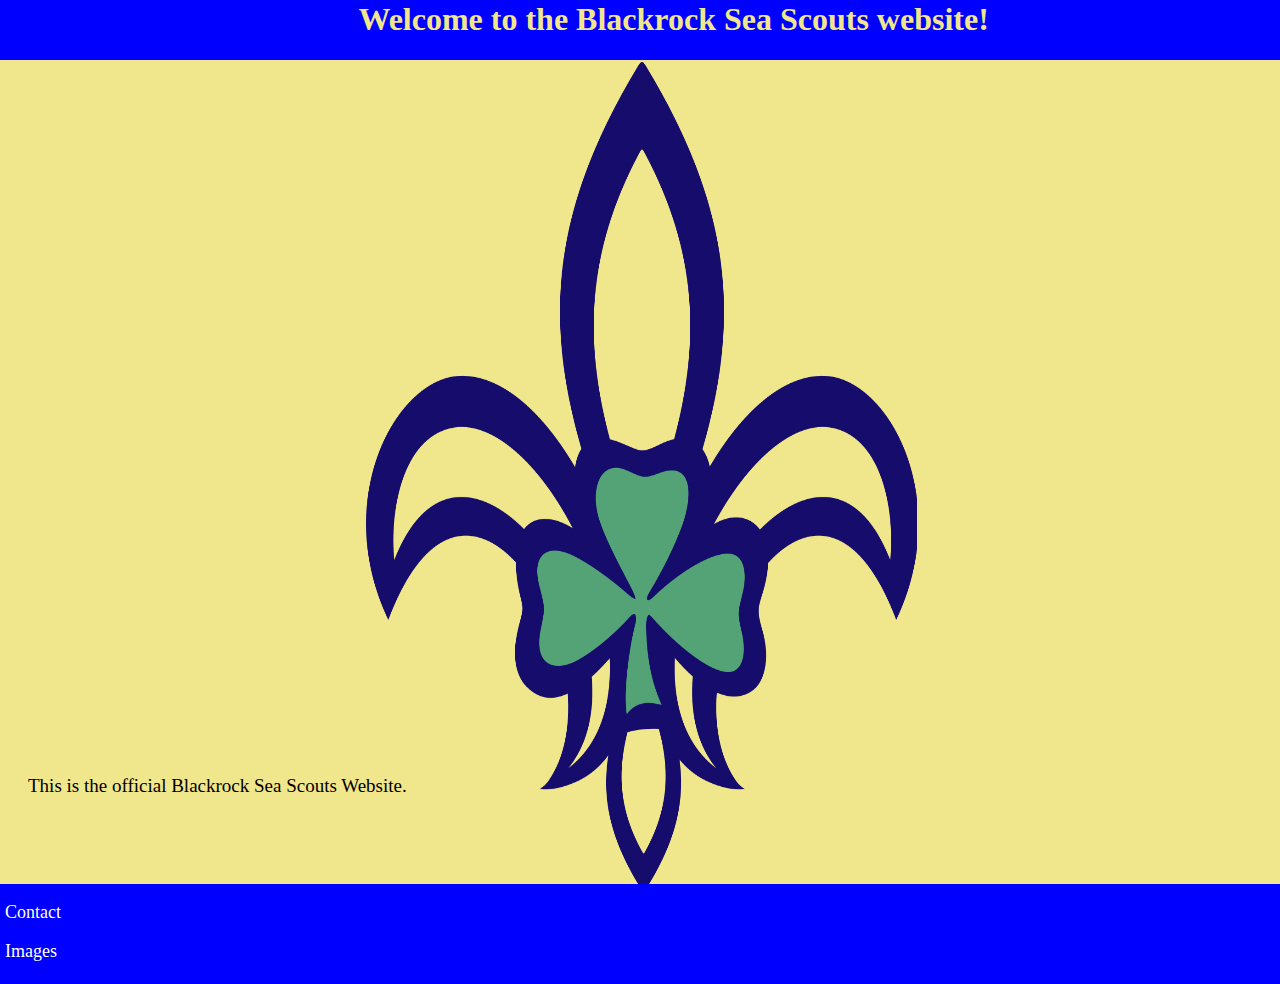
<file: scouts website/index.html>
<!DOCTYPE html>

<head>
    <title>2nd Louth Blackrock Sea Scouts group</title>
    <meta charset="UTF-8">
    <meta name="keywords" content="HTML, CSS, JavaScript, Sea, Scouts, Blackrock, Dundalk, Co.Louth, Louth, blackrock sea scouts ">
    <meta name="author" content="Michal Ciura">
    <meta name="viewport" content="width=device-width, initial-scale=1.0">
    <meta name="description" content="Blackrock Sea Scouts Blackrock Dundalk Co.Louth Ireland">
    <meta http-equiv="content-language" content="en-gb">
    <link rel="stylesheet" href="styling/index.css">
    <link rel="icon" href="images/scouts_logo.png">
</head>

<body>
    <div class="navbar">
        <a href="gallery.html" class="first">Gallery
        </a>
        <a href="/contact.html" class="second">
            Contact</a>
        <h1 class="khaki-centered">
            Welcome to the Blackrock Sea Scouts website!</h1>
    </div>
    <br>
    <br>
    <br>
    <img class="backImage" src="images/scouts_logo.png">
    <br>
    <br>
    <br>
    <p class="absolute main_text show-on-scroll">
        This is the official Blackrock Sea Scouts Website.
    </p>
    <div class="footer">
        <br>
        <a href="/contact.html">Contact</a>
        <br>
        <br>
        <a href="/images.html">Images</a>
    </div>
</body>
</file>
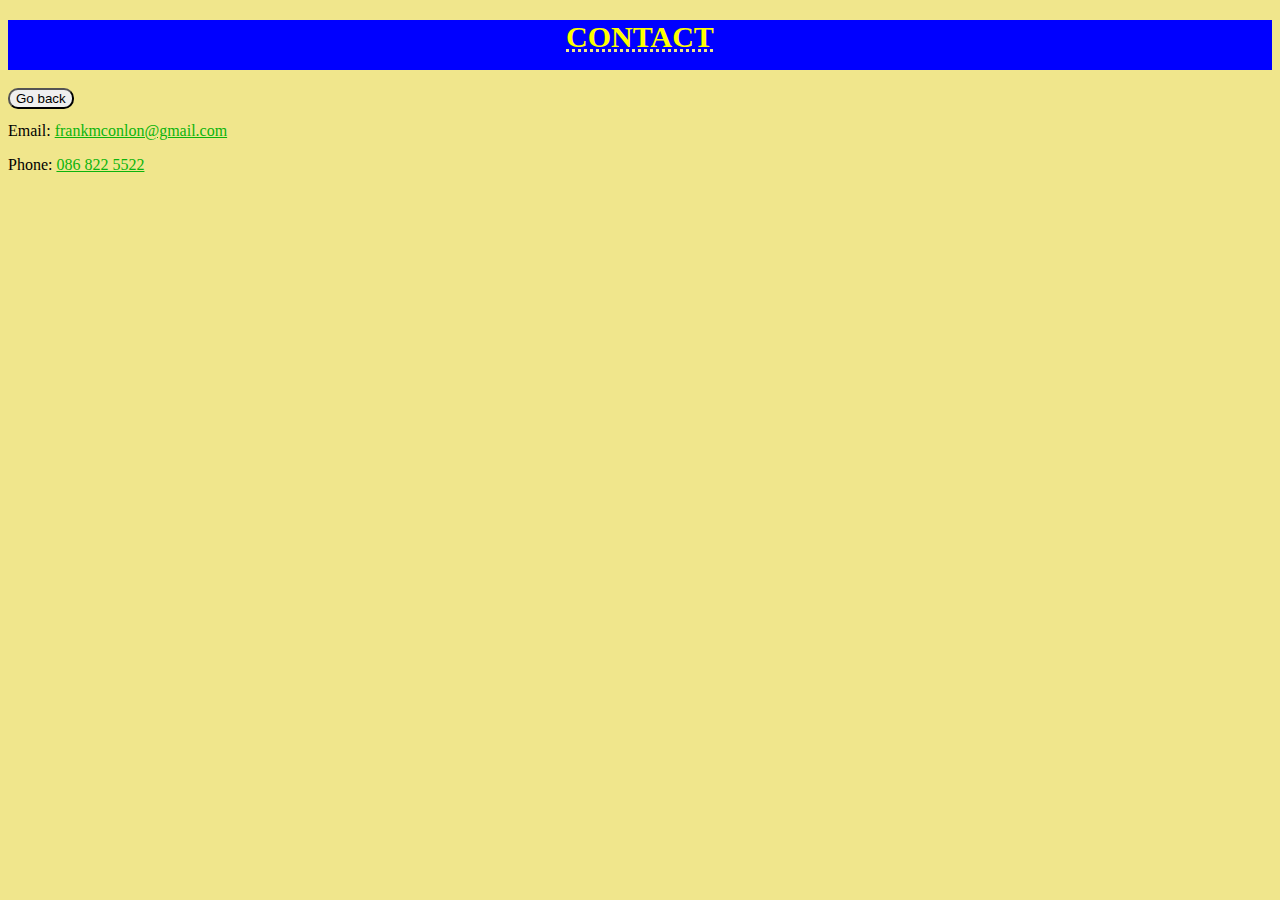
<file: scouts website/contact.html>
<!DOCTYPE html>

<head>
    <title>"Blackrock Sea Scouts, Co.Louth"</title>
    <meta charset="UTF-8">
    <meta name="keywords" content="HTML, CSS, JavaScript, Sea, Scouts, Blackrock, Dundalk, Co.Louth, Louth, blackrock sea scouts ">
    <meta name="author" content="Michal Ciura">
    <meta name="viewport" content="width=device-width, initial-scale=5.0">
    <meta name="description" content="Blackrock Sea Scouts Blackrock Dundalk Co.Louth Ireland">
    <meta http-equiv="content-language" content="en-gb">
    <link rel="stylesheet" href="styling/contact.css">
    <link rel="icon" href="images/seascoutslogo.jpg">
</head>

<body>
    <div class="header">
        <h1>CONTACT</h1>
    </div>
    <br>
    <a href="/index.html">
        <button>Go back</button>
    </a>
    <br>
    <p>Email: <a href="mailto:frankmconlon@gmail.com"> frankmconlon@gmail.com</a></p>
    <p>Phone: <a href="tel:0868225522">086 822 5522</a></p>
</body>
</file>
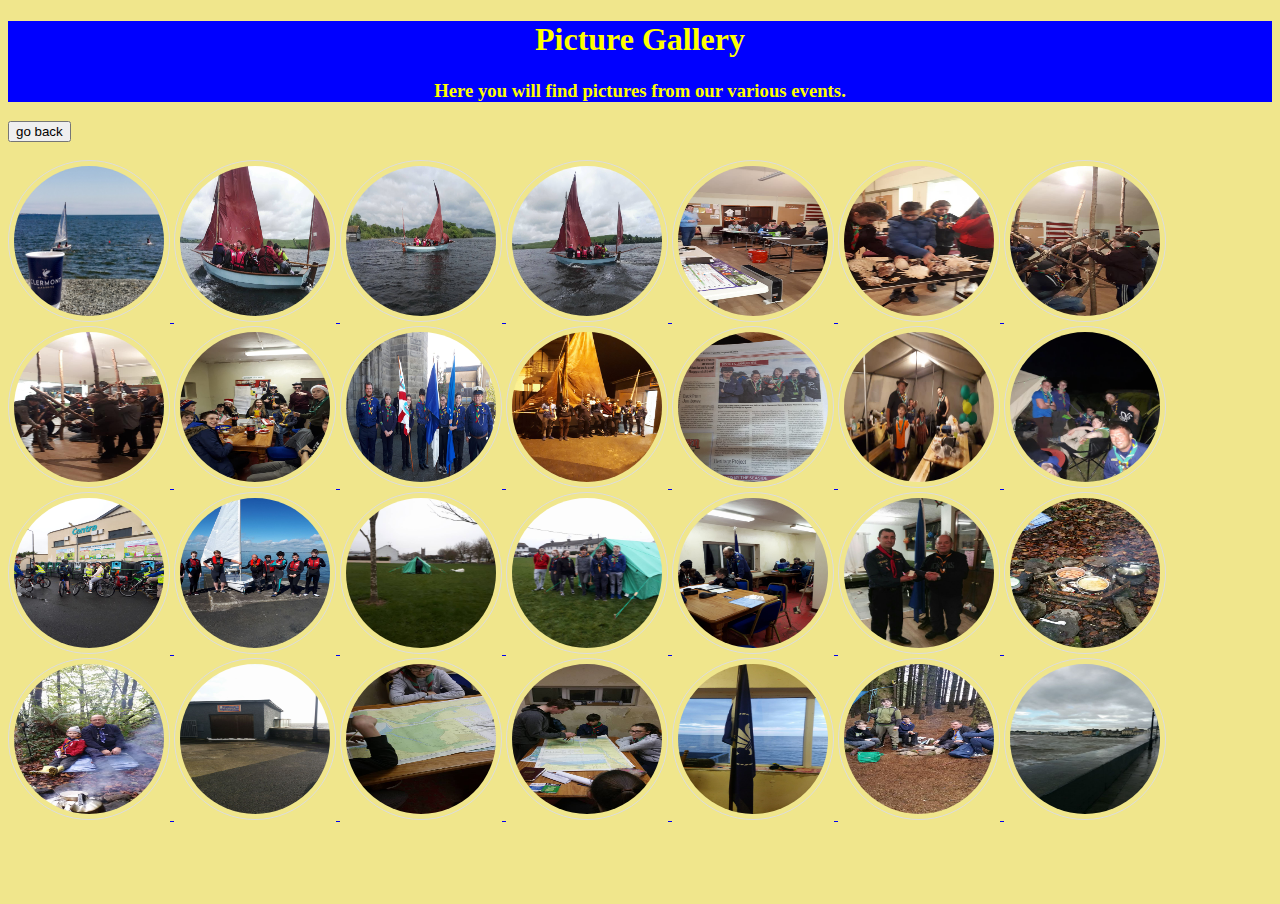
<file: scouts website/gallery.html>
<!DOCTYPE html>

<head>
    <meta charset="UTF-8">
    <meta name="keywords" content="HTML, CSS, JavaScript, Sea, Scouts, Blackrock, Dundalk, Co.Louth, Louth, blackrock sea scouts ">
    <meta name="author" content="Michal Ciura">
    <meta name="viewport" content="width=device-width, initial-scale=5.0">
    <meta name="description" content="Blackrock Sea Scouts Blackrock Dundalk Co.Louth Ireland">
    <meta http-equiv="content-language" content="en-gb">
    <link rel="stylesheet" href="styling/gallery.css">
    <title>Gallery</title>
</head>

<body>
    <div class="header">
        <h1>Picture Gallery</h1>
        <h3>Here you will find pictures from our various events.</h3>
    </div>
    <a href="index.html">
        <button>
go back
</button>
    </a>
    <div class="images">
        <br>
        <a target="_blank" href="images/1a.jpeg"> <img src="images/1a.jpeg" alt="seascouts"> </a>
        <a target="_blank" href="images/1.jpg"> <img src="images/1.jpg" alt="seascouts"> </a>
        <a target="_blank" href="images/2.jpeg"> <img src="images/2.jpeg" alt="seascouts"> </a>
        <a target="_blank" href="images/3.jpeg"> <img src="images/3.jpeg" alt="seascouts"> </a>
        <a target="_blank" href="images/4.jpeg"> <img src="images/4.jpeg" alt="seascouts"> </a>
        <a target="_blank" href="images/5.jpeg"> <img src="images/5.jpeg" alt="seascouts"> </a>
        <a target="_blank" href="images/6.jpeg"> <img src="images/6.jpeg" alt="seascouts"> </a>
        <a target="_blank" href="images/7.jpeg"> <img src="images/7.jpeg" alt="seascouts"> </a>
        <a target="_blank" href="images/8.jpeg"> <img src="images/8.jpeg" alt="seascouts"> </a>
        <a target="_blank" href="images/9.jpeg"> <img src="images/9.jpeg" alt="seascouts"> </a>
        <a target="_blank" href="images/10.jpeg"> <img src="images/10.jpeg" alt="seascouts"> </a>
        <a target="_blank" href="images/11.jpeg"> <img src="images/11.jpeg" alt="seascouts"> </a>
        <a target="_blank" href="images/12.jpeg"> <img src="images/12.jpeg" alt="seascouts"> </a>
        <a target="_blank" href="images/13.jpeg"> <img src="images/13.jpeg" alt="seascouts"> </a>
        <a target="_blank" href="images/14.jpeg"> <img src="images/14.jpeg" alt="seascouts"> </a>
        <a target="_blank" href="images/16.jpeg"> <img src="images/16.jpeg" alt="seascouts"> </a>
        <a target="_blank" href="images/17.jpeg"> <img src="images/17.jpeg" alt="seascouts"> </a>
        <a target="_blank" href="images/18.jpeg"> <img src="images/18.jpeg" alt="seascouts"> </a>
        <a target="_blank" href="images/19.jpeg"> <img src="images/19.jpeg" alt="seascouts"> </a>
        <a target="_blank" href="images/20.jpeg"> <img src="images/20.jpeg" alt="seascouts"> </a>
        <a target="_blank" href="images/21.jpeg"> <img src="images/21.jpeg" alt="seascouts"> </a>
        <a target="_blank" href="images/22.jpeg"> <img src="images/22.jpeg" alt="seascouts"> </a>
        <a target="_blank" href="images/23.jpeg"> <img src="images/23.jpeg" alt="seascouts"> </a>
        <a target="_blank" href="images/24.jpeg"> <img src="images/24.jpeg" alt="seascouts"> </a>
        <a target="_blank" href="images/25.jpeg"> <img src="images/25.jpeg" alt="seascouts"> </a>
        <a target="_blank" href="images/26.jpeg"> <img src="images/26.jpeg" alt="seascouts"> </a>
        <a target="_blank" href="images/27.jpeg"> <img src="images/27.jpeg" alt="seascouts"> </a>
        <a target="_blank" href="images/28.jpeg"> <img src="images/28.jpeg" alt="seascouts"> </a>
        <br>
    </div>
</body>
<br>
<br>
<br>
<br>
</body>
</file>
<file: scouts website/styling/index.css>
body {
    background-color: khaki;
    --nav-load-time: 700ms;
    --nav-link-load-time: 900ms;
}

.navbar {
    position: absolute;
    top: 0;
    left: 0;
    right: 0;
    height: 60px;
    width: 100%;
    background-color: blue;
    animation: nav-load var(--nav-load-time) ease-in-out;
}

.khaki-centered {
    color: khaki;
    padding-left: 28%;
    margin-top: 0.5px;
}

.first {
    position: absolute;
    color: #FFF;
    font-size: 22px;
    float: left;
    text-decoration: none;
    transition-duration: 0.999s;
    padding: 17.4px 18px;
    left: 0;
    animation-name: gallery-load;
    animation-duration: var(--nav-link-load-time);
    animation-delay: var(--nav-load-time);
    animation-fill-mode: forwards;
    transform: scale(0);
}

.first:hover {
    background-color: #FFFFFF55;
    color: khaki;
}

.second {
    margin-left: 16px;
    color: #FFF;
    font-size: 22px;
    float: right;
    text-decoration: none;
    padding: 17.4px 17px;
    transition-duration: 0.999s;
    animation-name: contact-load;
    animation-duration: var(--nav-link-load-time);
    animation-delay: var(--nav-load-time);
    animation-fill-mode: forwards;
    transform: scale(0);
}

.second:hover {
    background-color: #FFFFFF55;
    color: khaki;
}

.backImage {
    position: absolute;
    margin-left: 28%;
    top: 62px;
    width: 43%;
    height: 92%;
    animation: fade-in 925ms;
}

.absolute {
    position: absolute;
}

.main_text {
    position: absolute;
    padding-left: 20px;
    padding-right: 40px;
    padding-top: 50%;
    animation: main_text_load 3.6s .5s;
    font-size: 19px;
}

.footer {
    position: absolute;
    color: white;
    background-color: blue;
    height: 100px;
    width: 100%;
    left: 0;
    right: 0;
    margin-top: 60%;
}

.footer a {
    font-size: 18px;
    color: white;
    text-decoration: none;
    align-items: center;
    padding-left: 5px;
    animation-duration: 300ms;
}

.footer a:hover {
    color: khaki;
}


/* animations */

@keyframes nav-load {
    0% {
        transform: translateY(-1000%)
    }
    100% {
        transform: translateY(0);
    }
}

@keyframes main_text_load {
    0% {
        transform: translateX(-1000%)
    }
    100% {
        transform: translateX(0);
    }
}

@keyframes gallery-load {
    0% {
        transform: scale(0)
    }
    80% {
        transform: scale(1.4)
    }
    90% {
        transform: scale(1.5)
    }
    100% {
        transform: scale(1);
    }
}

@keyframes contact-load {
    0% {
        transform: scale(0)
    }
    80% {
        transform: scale(1.4)
    }
    90% {
        transform: scale(1.5)
    }
    100% {
        transform: scale(1);
    }
}

@keyframes fade-in {
    0% {
        transform: scale(0);
    }
    100% {
        transform: scale(1);
    }
}
</file>
<file: scouts website/styling/contact.css>
body {
    background-color: khaki;
}

.header {
    background-color: blue;
    text-align: center;
    color: yellow;
    text-decoration: underline dotted khaki;
    height: 50px;
    font-size: 15px;
}

button {
    float: left;
    cursor: pointer;
    border-radius: 10px;
}

a {
    text-decoration: underline;
    color: rgb(12, 180, 12);
    animation-duration: 2s;
}

a:hover {
    color: blue;
}
</file>
<file: scouts website/styling/gallery.css>
body {
    background-color: khaki;
}

.header {
    background-color: blue;
    text-align: center;
    color: yellow;
}

img {
    border: 1px solid #ddd;
    border-radius: 100px;
    padding: 5px;
    width: 150px;
    height: 150px;
    display: inline-block;
    animation-duration: 1s;
    display: -moz-box;
}

.images {
    animation-name: all-load 300ms;
}

img:hover {
    box-shadow: 0 0 2px 1px rgb(0, 0, 255);
    background-color: #ffffff;
}

@keyframes all-load {
    0% {
        transform: translateX(-1000%)
    }
    100% {
        transform: translateX(0);
    }
}
</file>
